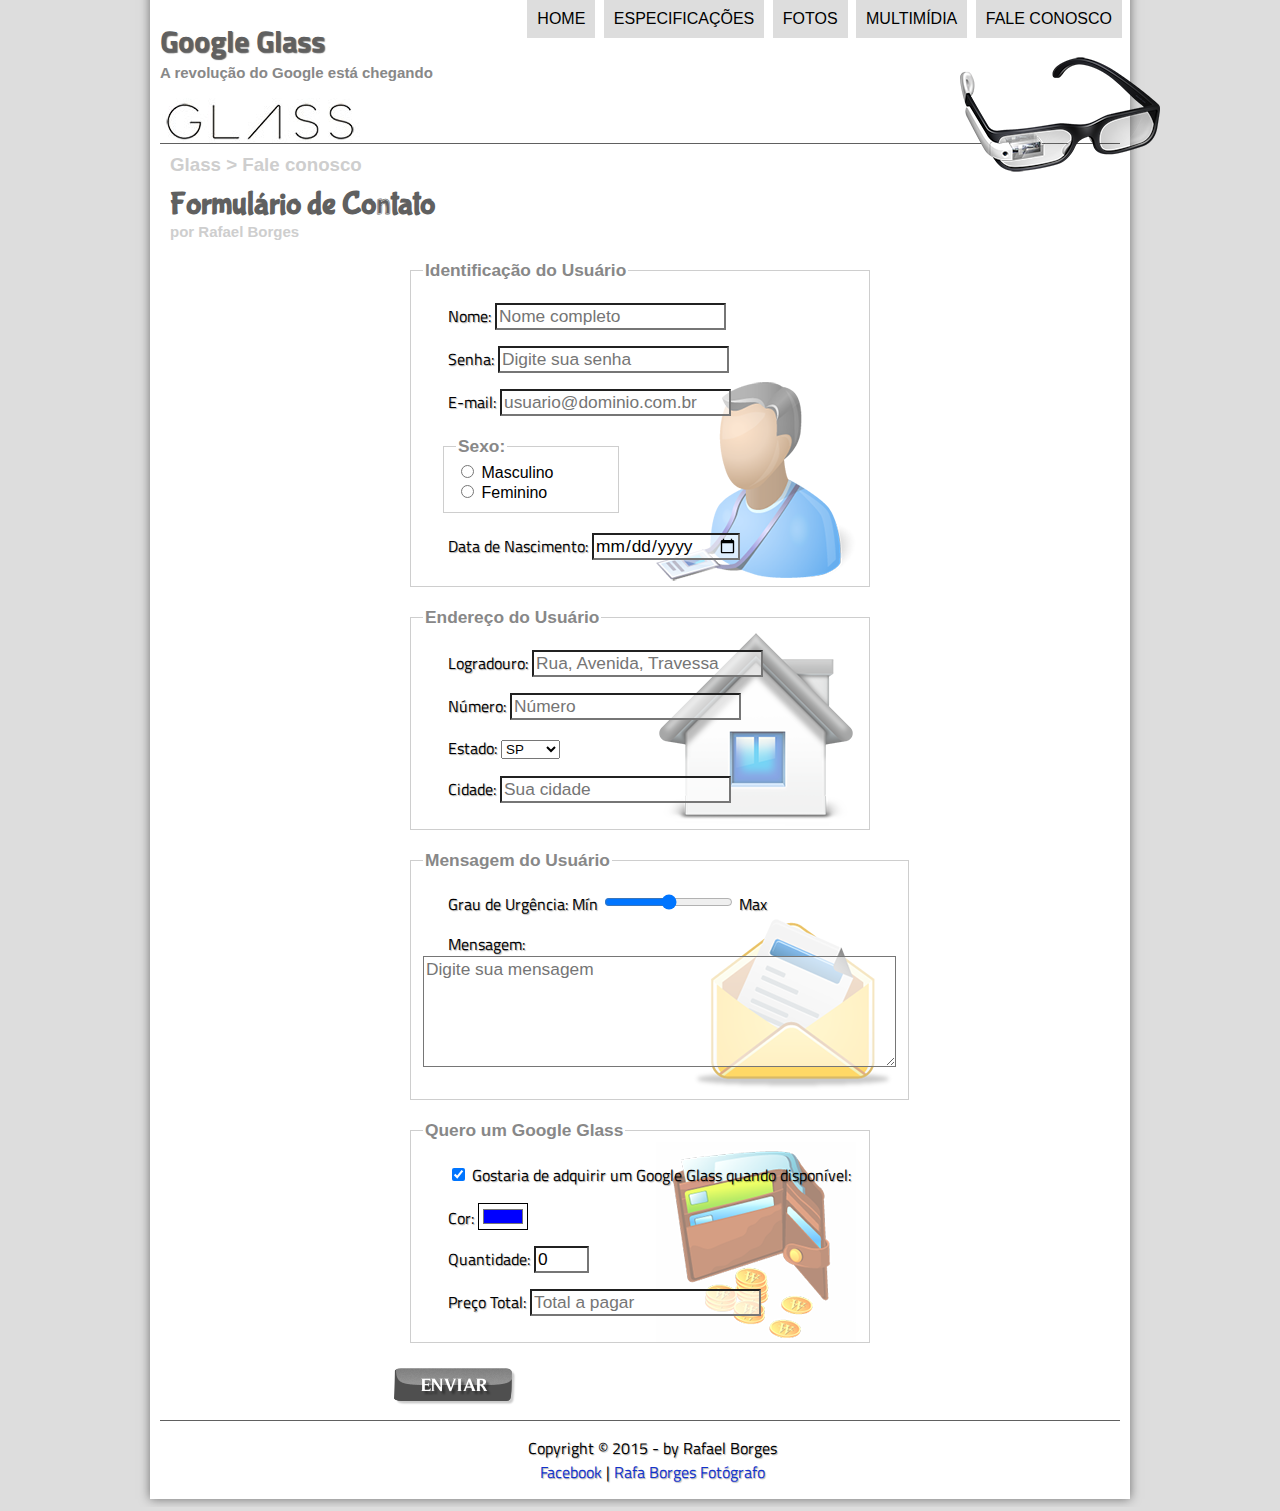
<file: html/fale-conosco.html>
<!DOCTYPE html>
<html lang="pt-br">
  <head>
    <meta charset="UTF-8" />
    <title>Minha página</title>
    <link rel="stylesheet" href="../css/estilo.css" />
    <link rel="stylesheet" href="../css/form.css" />
    <script language="javascript" src="../javascript/funcoes.js"></script>
  </head>
  <body>
    <div id="interface">
      <header id="cabecalho">
        <hgroup>
          <h1>Google Glass</h1>
          <h2>A revolução do Google está chegando</h2>
        </hgroup>
        <figure>
          <img id="icone" src="../img/glass-oculos-preto-peq.png" alt="Google Glass" />
        </figure>
        <nav id="menu">
          <h1 class="titulo-menu">Menu Principal</h1>
          <ul class="nostyle">
            <li onmouseover="mudaImg('../img/home.png')" onmouseout="mudaImg('../img/glass-oculos-preto-peq.png')"><a href="index.html">Home</a></li>
            <li onmouseover="mudaImg('../img/especificacoes.png')" onmouseout="mudaImg('../img/glass-oculos-preto-peq.png')"><a href="specs.html">Especificações</a></li>
            <li onmouseover="mudaImg('../img/fotos.png')" onmouseout="mudaImg('../img/glass-oculos-preto-peq.png')"><a href="fotos.html">Fotos</a></li>
            <li onmouseover="mudaImg('../img/multimidia.png')" onmouseout="mudaImg('../img/glass-oculos-preto-peq.png')"><a href="multimidia.html">Multimídia</a></li>
            <li onmouseover="mudaImg('../img/contato.png')" onmouseout="mudaImg('../img/glass-oculos-preto-peq.png')"><a href="fale-conosco.html">Fale conosco</a></li>
          </ul>
        </nav>
      </header>
      <section id="corpo-full">
        <article id="noticia-principal">
          <header id="cabecalho-artigo">
            <hgroup>
              <h3>Glass > Fale conosco</h3>
              <h1>Formulário de Contato</h1>
              <h2>por Rafael Borges</h2>
            </hgroup>
          </header>
          <form method="POST" id="fContato" action="mailto:rafaelbertelli89@gmail.com" oninput="calcTotal();">
            <fieldset id="usuario">
              <legend>Identificação do Usuário</legend>
              <p><label for="cNome">Nome: </label> 
              <input type="text" name="tNome" id="cNome" size="20" maxlength="30" placeholder="Nome completo" /></p>
              <p><label for="cSenha">Senha: </label>
              <input type="password" name="tSenha" id="cSenha" size="20" maxlength="8" placeholder="Digite sua senha" /></p>
              <p><label for="cEmail">E-mail: </label>
              <input type="e-mail" name="tEmail" id="cEmail" size="20" maxlength="50" placeholder="usuario@dominio.com.br" /></p>
              <fieldset id="sexo">
                <legend>Sexo: </legend>
                  <input type="radio" name="rSexo" id="cMasc" />
                  <label for="cMasc">Masculino</label><br/>
                  <input type="radio" name="rSexo" id="cFem" />
                  <label for="cFem">Feminino</label>
              </fieldset>
              <p><label for="cNasc">Data de Nascimento: </label>
              <input type="date" name="tNasc" id="cNasc" size="20" maxlength="10" placeholder="xx/yy/zzzz" /></p>
            </fieldset>
            <fieldset id="endereco">
              <legend>Endereço do Usuário</legend>
                  <p><label for="cLogra">Logradouro: </label>
                  <input type="text" name="tLogra" id="cLogra" size="20" maxlength="40" placeholder="Rua, Avenida, Travessa" /></p>
                  <p><label for="cNum">Número: </label>
                  <input type="text" name="tNum" id="cNum" size="20" maxlength="6" placeholder="Número" min="0" max="999999" /></p>
                  <p><label for="cEst">Estado: </label>
                  <select name="tEst" id="cEst">
                    <optgroup label="Sudeste">
                      <option>SP</option>
                      <option>MG</option>
                      <option>ES</option>
                      <option>RJ</option>
                    </optgroup>
                    <optgroup label="Sul">
                      <option>RS</option>
                      <option>SC</option>
                      <option>PR</option>
                    </optgroup>
                  </select></p>
                  <p><label for="cCidade">Cidade: </label>
                  <input type="text" name="tCidade" id="cCidade" size="20" maxlength="20" placeholder="Sua cidade" list="cidades" /></p>
                  <datalist id="cidades">
                    <option value="Angra dos Reis"></option>
                    <option value="Paraty"></option>
                    <option value="Rio de Janeiro"></option>
                    <option value="Santo André"></option>
                    <option value="São Bernardo"></option>
                    <option value="São Paulo"></option>
                  </datalist>
            </fieldset>
            <fieldset id="msg">
              <legend>Mensagem do Usuário</legend>
                  <p><label for="cUrg">Grau de Urgência: </label>
                  Mín <input type="range" min="0" max="10" step="1" /> Max</p>
                  <p><label for="cMsg">Mensagem: </label>
                  <textarea name="tMsg" id="cMsg" placeholder="Digite sua mensagem" cols="45" rows="5"></textarea></p>
            </fieldset>
            <fieldset id="pedido">
              <legend>Quero um Google Glass</legend>
                  <p><input type="checkbox" name="tPed" id="cPed" checked />
                  <label for="cPed" id="cbPedido">Gostaria de adquirir um Google Glass quando disponível: </label></p>
                  <p><label for="cCor">Cor: </label>
                  <input type="color" name="tCor" id="cCor" value="#0000FF" /></p>
                  <p><label for="cQtdd">Quantidade: </label>
                  <input type="number" name="tQtdd" id="cQtdd" min="0" max="9" value="0"></p>
                  <p><label for="cPreco">Preço Total: </label>
                  <input type="text" name="tTot" id="cTot" placeholder="Total a pagar" readonly></p> 
            </fieldset>
            <input type="image" name="tEnviar" id="cEnviar" src="../img/botao-enviar.png" />
          </form>
        </article>
      </section>
      <footer id="rodape">
        <p>Copyright &copy; 2015 - by Rafael Borges</p>
        <p>
          <a href="https://www.facebook.com/rafaelbertelli89" target="_blank"> Facebook</a> |
          <a href="https://www.facebook.com/rafaborgesfotografo" target="_blank">Rafa Borges Fotógrafo</a>
        </p>
      </footer>
    </div>
  </body>
</html>
</file>
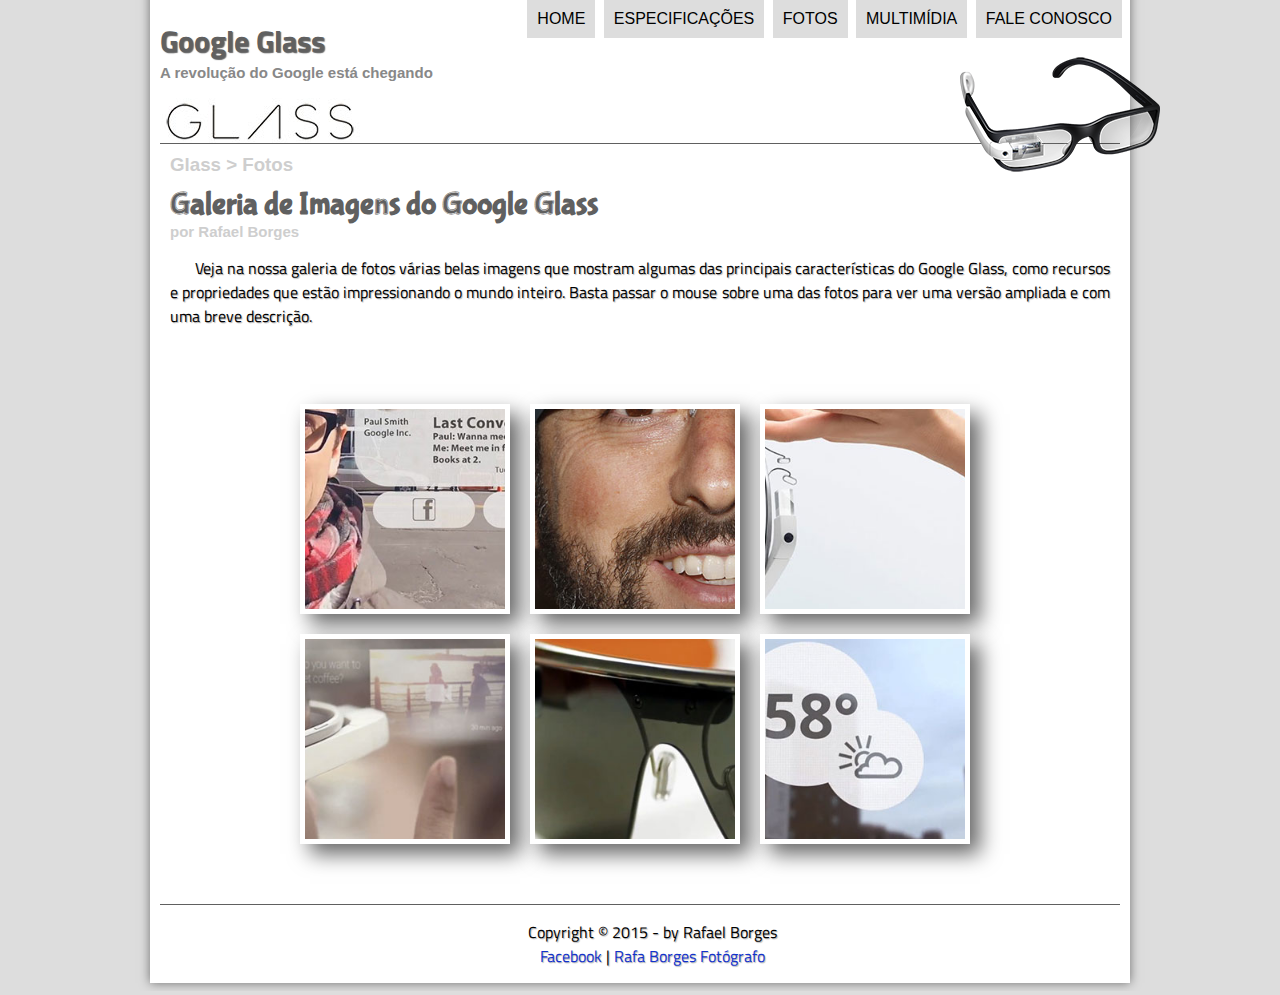
<file: html/fotos.html>
<!DOCTYPE html>

<html lang="pt-br">
  <head>
    <meta charset="utf-8" />
    <title>Minha página</title>
    <link rel="stylesheet" href="../css/estilo.css" />
    <link rel="stylesheet" href="../css/fotos.css" />
    <script language="javascript" src="../javascript/funcoes.js"></script>
  </head>
  <body>
    <div id="interface">
      <header id="cabecalho">
        <hgroup>
          <h1>Google Glass</h1>
          <h2>A revolução do Google está chegando</h2>
        </hgroup>
        <figure>
          <img id="icone" src="../img/glass-oculos-preto-peq.png" alt="Google Glass" />
        </figure>
        <nav id="menu">
          <h1 class="titulo-menu">Menu Principal</h1>
          <ul class="nostyle">
            <li onmouseover="mudaImg('../img/home.png')" onmouseout="mudaImg('../img/glass-oculos-preto-peq.png')"><a href="index.html">Home</a></li>
            <li onmouseover="mudaImg('../img/especificacoes.png')" onmouseout="mudaImg('../img/glass-oculos-preto-peq.png')"><a href="specs.html">Especificações</a></li>
            <li onmouseover="mudaImg('../img/fotos.png')" onmouseout="mudaImg('../img/glass-oculos-preto-peq.png')"><a href="fotos.html">Fotos</a></li>
            <li onmouseover="mudaImg('../img/multimidia.png')" onmouseout="mudaImg('../img/glass-oculos-preto-peq.png')"><a href="multimidia.html">Multimídia</a></li>
            <li onmouseover="mudaImg('../img/contato.png')" onmouseout="mudaImg('../img/glass-oculos-preto-peq.png')"><a href="fale-conosco.html">Fale conosco</a></li>
          </ul>
        </nav>
      </header>
      <section id="corpo-full">
        <article id="noticia-principal">
          <header id="cabecalho-artigo">
            <hgroup>
              <h3>Glass > Fotos</h3>
              <h1>Galeria de Imagens do Google Glass</h1>
              <h2>por Rafael Borges</h2>
            </hgroup>
          </header>
          <p>Veja na nossa galeria de fotos várias belas imagens que mostram algumas das principais características do Google Glass, como recursos e propriedades que estão impressionando o mundo inteiro. Basta passar o mouse sobre uma das fotos para ver uma versão ampliada e com uma breve descrição.<p>
          <ul id="album-fotos">
            <li id="foto01"><span>Agenda e lembretes</span></li>
            <li id="foto02"><span>Sergey Brin usando o Glass</span></li>
            <li id="foto03"><span>Leve e compacto</span></li>
            <li id="foto04"><span>Sensação de uma tela de 50"</span></li>
            <li id="foto05"><span>Vários tipos de lente</span></li>
            <li id="foto06"><span>Informações importantes</span></li>
          </ul>
        </article>
      </section>
      <footer id="rodape">
        <p>Copyright &copy; 2015 - by Rafael Borges</p>
        <p>
          <a href="https://www.facebook.com/rafaelbertelli89" target="_blank"> Facebook</a> |
          <a href="https://www.facebook.com/rafaborgesfotografo" target="_blank">Rafa Borges Fotógrafo</a>
        </p>
      </footer>
    </div>
  </body>
</html>
</file>
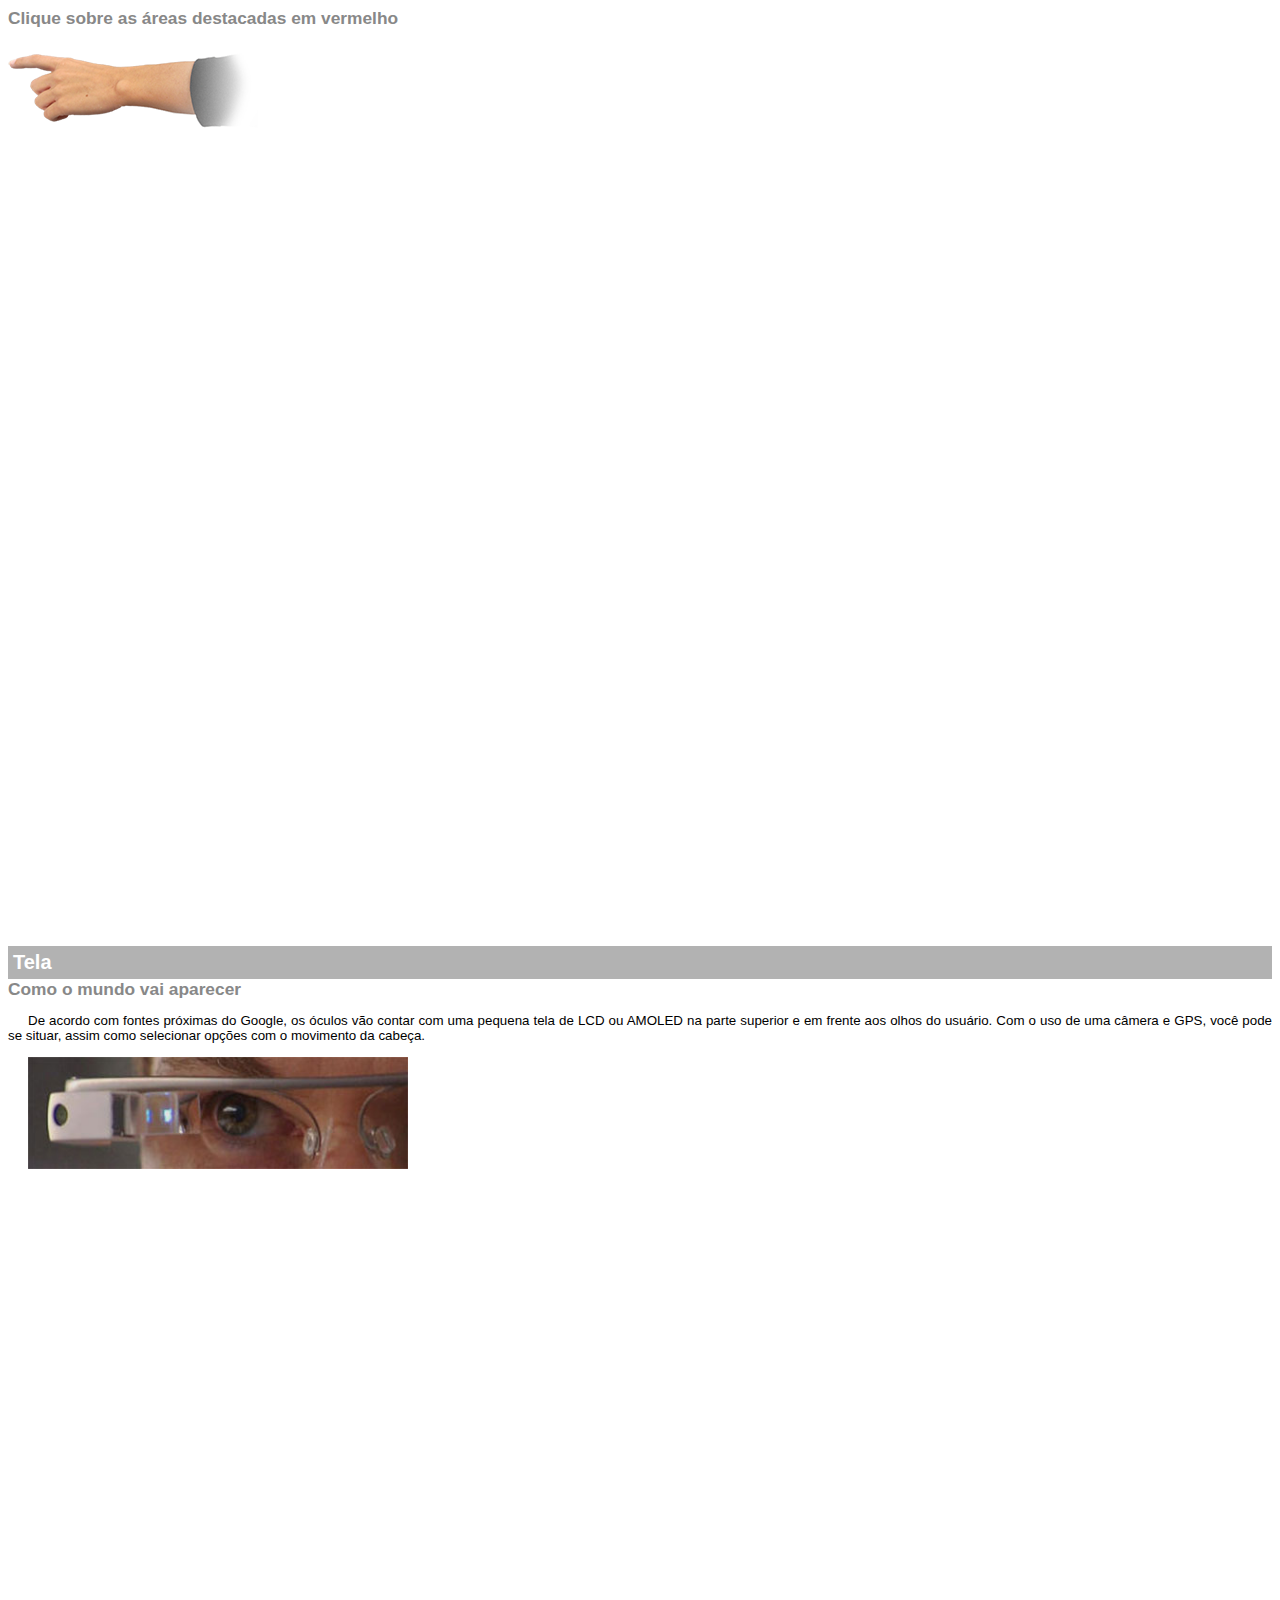
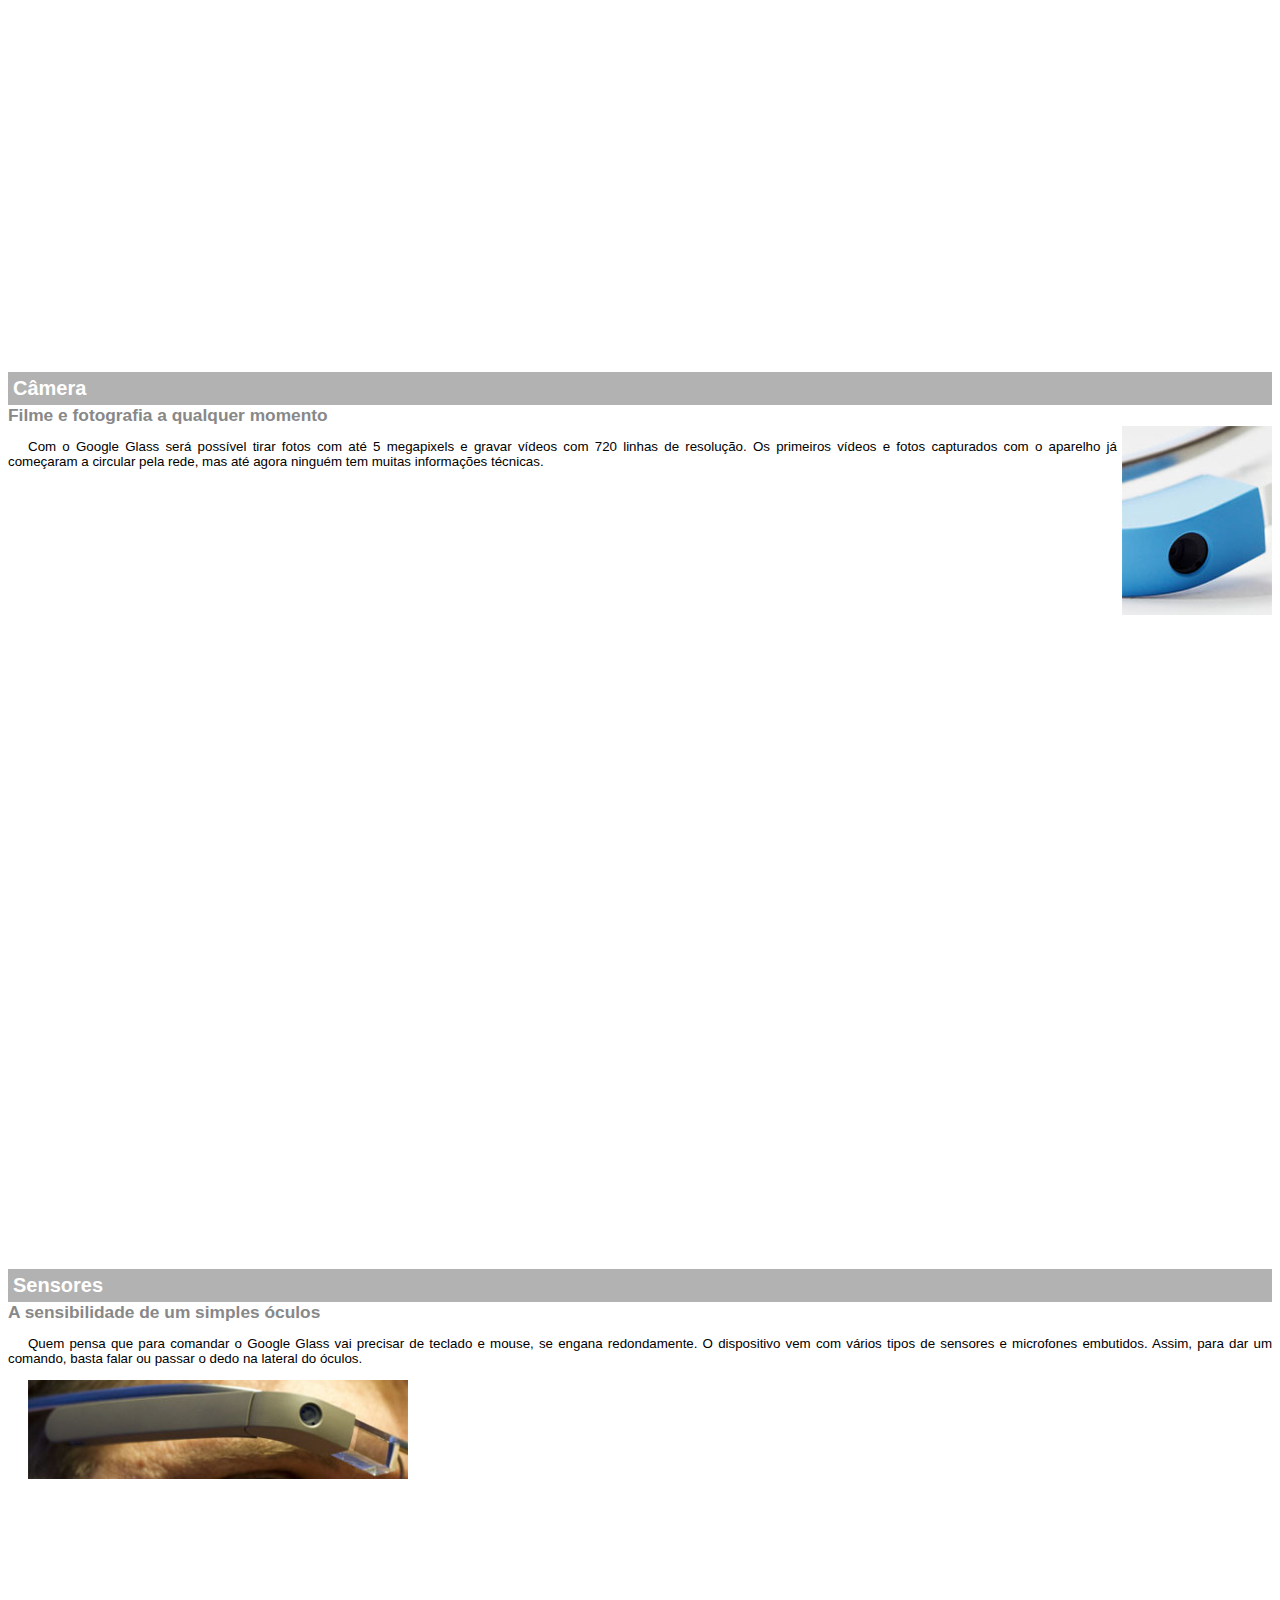
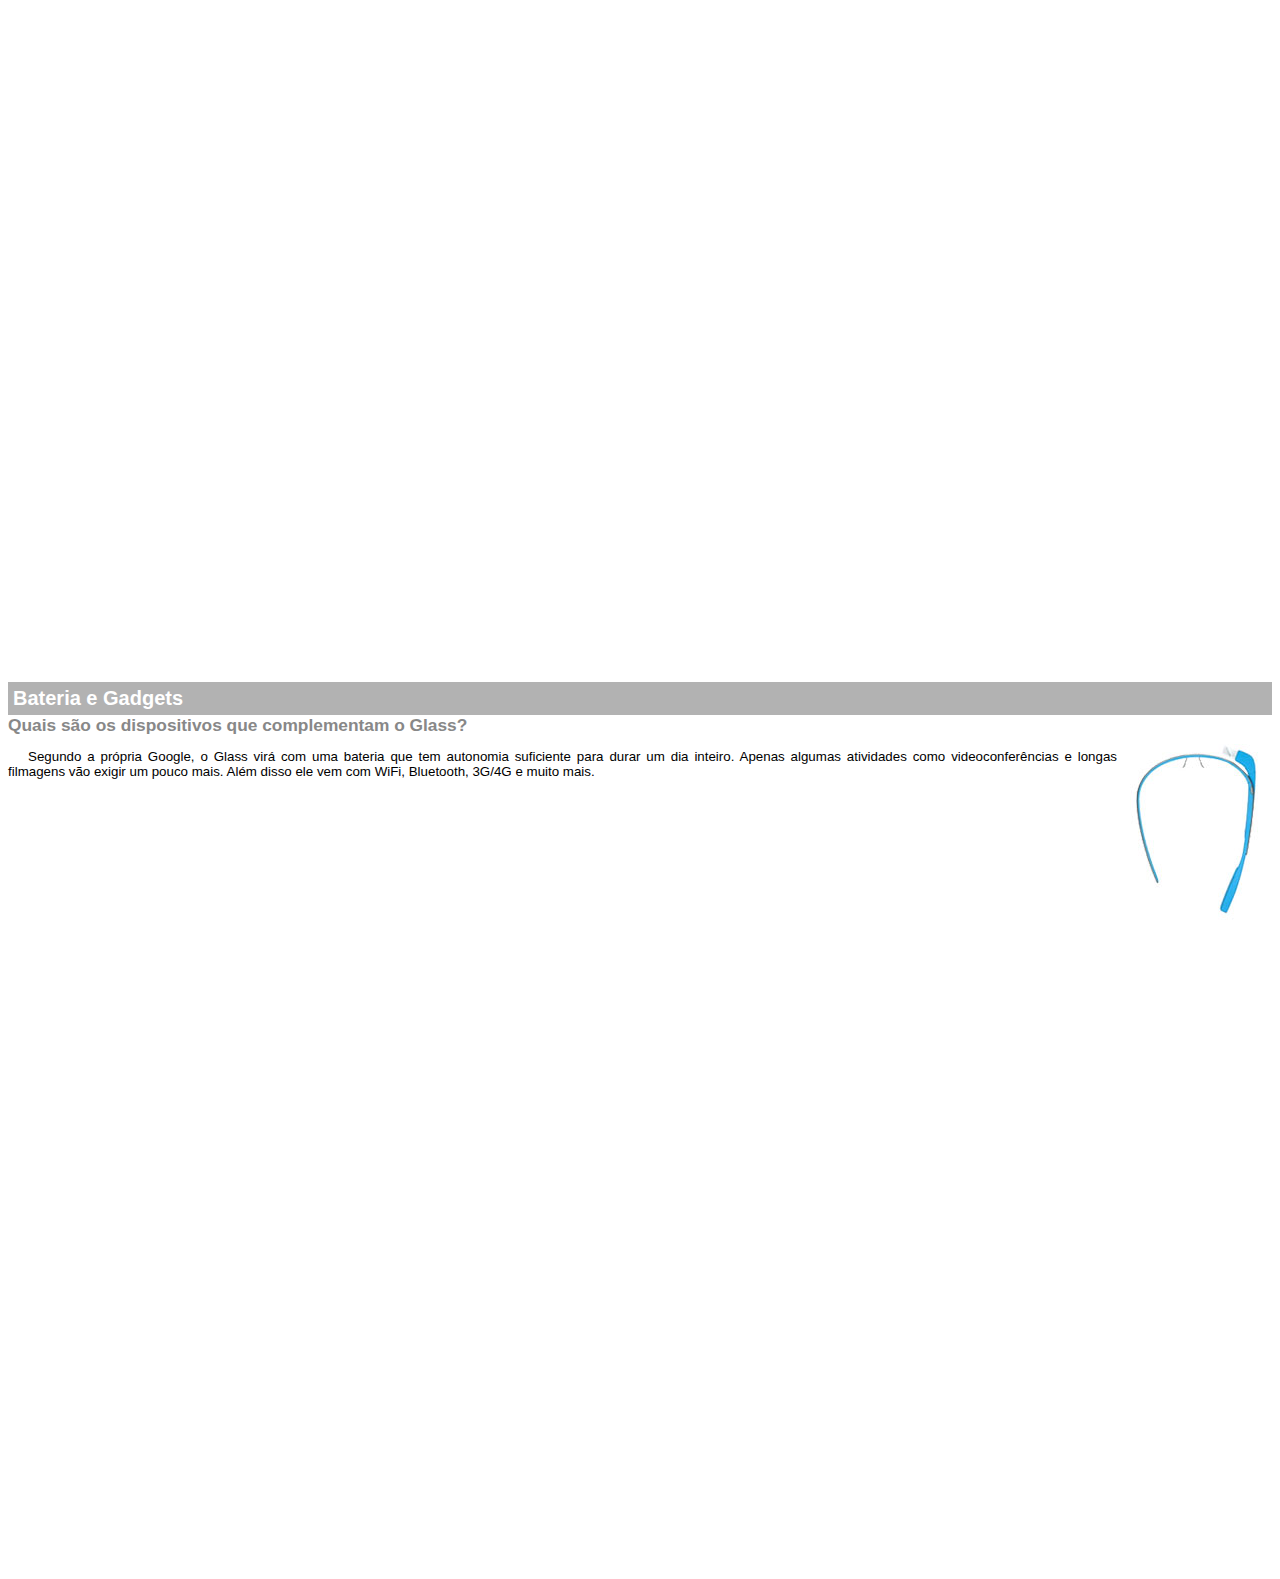
<file: html/google-glass.html>
<!DOCTYPE html>

<html lang="pt-br">
  <head>
    <meta charset="utf-8" />
    <title>Minha página</title>
    <!-- <link rel="stylesheet" href="../css/specs.css" /> -->
    <style type="text/css">
      body section#frame {
        font-family: 'Titillium Web', sans-serif;
        font-size: 10pt;
      }
      p {
        text-align: justify;
        text-indent: 20px;
      }
      article h1 {
        font-size: 15pt;
        color: #ffffff;
        background-color: rgba(0,0,0,0.3);
        padding: 5px;
        margin: 0
      }
      article h2 {
        font-size: 13pt;
        color: #888888;
        margin: 0;
      }
      article {
        margin-bottom: 800px;

      }
       img.img-dir {
        float: right;
        clear: both;
        margin-left: 5px;
       }
    </style>
    <script language="javascript" src="../javascript/funcoes.js"></script>
  </head>
  <body>
    <section id="frame">
      <article id="topo">
        <header>
          <h2>Clique sobre as áreas destacadas em vermelho</h2>
        </header>
        <img src="../img/mao.png" alt="Click nas áreas do Google Glass">
      </article>
      <article id="tela">
        <header>
          <h1>Tela</h1>
          <h2>Como o mundo vai aparecer</h2>
        </header>
        <p>De acordo com fontes próximas do Google, os óculos vão contar com uma pequena tela de LCD ou AMOLED na parte superior e em frente aos olhos do usuário. Com o uso de uma câmera e GPS, você pode se situar, assim como selecionar opções com o movimento da cabeça.<p>
        <img src="../img/det-tela.jpg" alt="Tela do Google Glass" width="380">
      </article>
      <article id="camera">
        <header>
          <h1>Câmera</h1>
          <h2>Filme e fotografia a qualquer momento</h2>
        </header>
        <img src="../img/det-camera.jpg" alt="Câmera do Google Glass" class="img-dir">
        <p>Com o Google Glass será possível tirar fotos com até 5 megapixels e gravar vídeos com 720 linhas de resolução. Os primeiros vídeos e fotos capturados com o aparelho já começaram a circular pela rede, mas até agora ninguém tem muitas informações técnicas.<p>
      </article>
      <article id="sensores">
        <header>
          <h1>Sensores</h1>
          <h2>A sensibilidade de um simples óculos</h2>
        </header>
        <p>Quem pensa que para comandar o Google Glass vai precisar de teclado e mouse, se engana redondamente. O dispositivo vem com vários tipos de sensores e microfones embutidos. Assim, para dar um comando, basta falar ou passar o dedo na lateral do óculos.<p>
        <img src="../img/det-touch.jpg" alt="Sensores Google Glass" width="380">
      </article>
      <article id="bateria-gadgets">
        <header>
          <h1>Bateria e Gadgets</h1>
          <h2>Quais são os dispositivos que complementam o Glass?</h2>
        </header>
        <img src="../img/det-bateria.jpg" alt="Bateria e Gadgets do Google Glass" class="img-dir">
        <p>Segundo a própria Google, o Glass virá com uma bateria que tem autonomia suficiente para durar um dia inteiro. Apenas algumas atividades como videoconferências e longas filmagens vão exigir um pouco mais. Além disso ele vem com WiFi, Bluetooth, 3G/4G e muito mais.</p>
      </article>
    </section>
  </body>
</html>
</file>
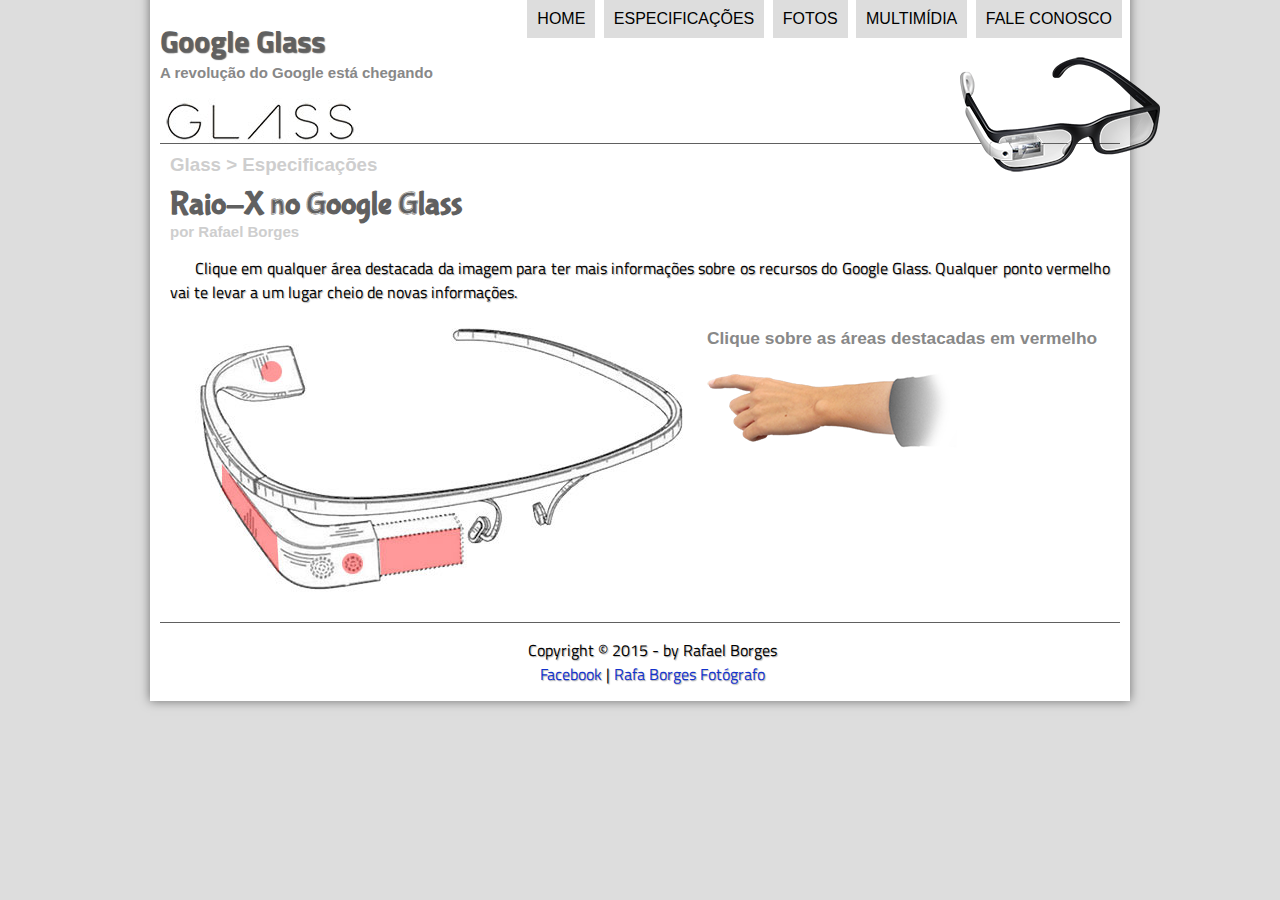
<file: html/specs.html>
<!DOCTYPE html>

<html lang="pt-br">
  <head>
    <meta charset="utf-8" />
    <title>Minha página</title>
    <link rel="stylesheet" href="../css/estilo.css" />
    <link rel="stylesheet" href="../css/specs.css" />
    <script language="javascript" src="../javascript/funcoes.js"></script>
  </head>
  <body>
    <div id="interface">
      <header id="cabecalho">
        <hgroup>
          <h1>Google Glass</h1>
          <h2>A revolução do Google está chegando</h2>
        </hgroup>
        <figure>
          <img id="icone" src="../img/glass-oculos-preto-peq.png" alt="Google Glass" />
        </figure>
        <nav id="menu">
          <h1 class="titulo-menu">Menu Principal</h1>
          <ul class="nostyle">
            <li onmouseover="mudaImg('../img/home.png')" onmouseout="mudaImg('../img/glass-oculos-preto-peq.png')"><a href="index.html">Home</a></li>
            <li onmouseover="mudaImg('../img/especificacoes.png')" onmouseout="mudaImg('../img/glass-oculos-preto-peq.png')"><a href="specs.html">Especificações</a></li>
            <li onmouseover="mudaImg('../img/fotos.png')" onmouseout="mudaImg('../img/glass-oculos-preto-peq.png')"><a href="fotos.html">Fotos</a></li>
            <li onmouseover="mudaImg('../img/multimidia.png')" onmouseout="mudaImg('../img/glass-oculos-preto-peq.png')"><a href="multimidia.html">Multimídia</a></li>
            <li onmouseover="mudaImg('../img/contato.png')" onmouseout="mudaImg('../img/glass-oculos-preto-peq.png')"><a href="fale-conosco.html">Fale conosco</a></li>
          </ul>
        </nav>
      </header>
      <section id="corpo-full">
        <article id="noticia-principal">
          <header id="cabecalho-artigo">
            <hgroup>
              <h3>Glass > Especificações</h3>
              <h1>Raio-X no Google Glass</h1>
              <h2>por Rafael Borges</h2>
            </hgroup>
          </header>
          <p>Clique em qualquer área destacada da imagem para ter mais informações sobre os recursos do Google Glass. Qualquer ponto vermelho vai te levar a um lugar cheio de novas informações.<p>
          <img src="../img/glass-esquema-marcado.jpg" alt="Este é o Google Glass" usemap="#meu-mapa" width="500">
          <map name="meu-mapa">
            <area shape="poly" coords="182,219, 265,207, 267,243, 185,256" href="google-glass.html#tela" target="janela">
            <area shape="circle" coords="158,243, 10" href="google-glass.html#camera" target="janela">
            <area shape="circle" coords="77,52, 10" href="google-glass.html#bateria-gadgets" target="janela">
            <area shape="poly" coords="28,143, 83,216, 84,252, 27,168" href="google-glass.html#sensores" target="janela">
          </map>
          <iframe src="google-glass.html" name="janela" id="frame-specs" width="410"></iframe>
        </article>
      </section>
      <footer id="rodape">
        <p>Copyright &copy; 2015 - by Rafael Borges</p>
        <p>
          <a href="https://www.facebook.com/rafaelbertelli89" target="_blank"> Facebook</a> |
          <a href="https://www.facebook.com/rafaborgesfotografo" target="_blank">Rafa Borges Fotógrafo</a>
        </p>
      </footer>
    </div>
  </body>
</html>
</file>
<file: css/estilo.css>
@charset "UTF-8";
@import 'https://fonts.googleapis.com/css?family=Titillium+Web';
@font-face {
  font-family: 'FonteLogo';
  src: url("../fonts/bubblegum-sans-regular.otf");
}

/* TAGs */
body {
  font-family: Arial, sans-serif; 
  background-color: #dddddd;
  color: rgba(0, 0, 0, 1);
}
p {
  font-family: 'Titillium Web', sans-serif;
  text-align: justify;
  text-indent: 25px;
  text-shadow: 1px 1px 1px rgba(0, 0, 0, 0.3);
}
p a {
  text-decoration: none;
}

/* Global */
.negrito {
  font-weight: bold;
}
.nostyle {
  list-style: none;
}
section#corpo-full {
    display: block;
    padding-left: 10px;
    padding-right: 10px;
}
article#noticia-principal p {
  clear: both;
}

/* Menu */
h1.titulo-menu {
  display: none;
}
nav#menu {
  display: block; 
}
nav#menu ul {
  list-style: none;
  text-transform: uppercase;
  position: absolute;
  top: -6px;
  right: 6px;
}
nav#menu li {
  display: inline-block;
  background-color: #dddddd;
  padding: 10px;
  margin: 2px;
  transition: background-color 1s;
}
nav#menu li:hover {
  background-color: #606060;
}
nav#menu li:hover a {
  color: #fff;
}
nav#menu a {
  color: #000000;
  text-decoration: none;
}
nav#menu a:hover {
  color: #fff;
}

/* Menu Imagens */
header#cabecalho img#icone {
  position: absolute;
  right: -30px;
  top: 65px;
}
header#cabecalho {
  border-bottom: 1px #606060 solid;
  height: 125px;
  background: url("../img/glass-logo-peq.jpg") no-repeat 0px 80px;
}
header#cabecalho h1 {
  font-family: 'Titillium Web', sans-serif;
  font-size: 30px;
  color: #606060;
  text-shadow: 1px 1px 1px rgba(0,0,0,0.6);
  padding: 0;
  margin-bottom: 0;
}
header#cabecalho h2 {
  font-family: Arial, sans-serif;
  color: #888888;
  font-size: 15px;
  padding: 0;
  margin: 0;
}

/* Imagem */
figure.foto-legenda {
  position: relative;
  max-width: 600px;
  border: 8px solid #fff;
  box-shadow: 1px 1px 4px #000;
}
figure.foto-legenda img {
  max-width: 100%;
  height: auto;
}
figure.foto-legenda figcaption {
  opacity: 0;
  position: absolute;
  top: 0px;
  background-color: rgba(0, 0, 0, 0.4);
  color: #fff;
  width: 100%;
  height: 99%;
  padding: 10px;
  box-sizing: border-box;
  transition: opacity 1s;
}
  figure.foto-legenda:hover figcaption {
    opacity: 1;
  }

/* Interfaces */
div#interface {
  width: 960px;
  background-color: #ffffff;
  margin: -20px auto 0;
  box-shadow: 0px 0px 10px rgba(0,0,0,0.5);
  padding: 10px;
  position: relative;
}

/* Seções */
section#corpo {
  display: block;
  width: 600px;
  float: left;
  border-right: 1px solid #606060;
  padding-left: 10px;
  padding-right: 15px;
}
aside#lateral {
  display: block;
  width: 301px;
  float: right;
  padding-left: 15px;
  padding-right: 7px;
}
footer#rodape {
  clear: both;
  border-top: 1px solid #606060;
}
footer#rodape p {
  text-align: center;
  margin: 0;
}
footer#rodape p:first-child {
  margin-top: 15px;
}
footer#rodape p:last-child {
  margin-bottom: 5px;
}
footer#rodape a:link {
  text-decoration: none;
  color: #1232cc;
}
footer#rodape a:visited {
  text-decoration: none;
  color: #3550a8;
}
footer#rodape a:hover {
  text-decoration: none;
  color: #3337f5;
}
footer#rodape a:active {
  text-decoration: none;
  color: #f86d05;
}

/* Tabela */
table#tabela {
  border: 1px solid #606060;
  border-spacing: 0;
  margin-left: auto;
  margin-right: auto;
  margin-bottom: 20px;
}
table#tabela caption {
  color: #888888;
  font-weight: bolder;
}
table#tabela caption span {
  font-size: 12px;
  color: #000;
  display: block;
  float: right;
  margin-top: 3px;
}
table#tabela td {
  border: 1px solid #606060;
  padding: 10px;
  text-align: right;
}
table#tabela td.tabela-esq {
  background: #606060;
  color: #fff;
  font-weight: bold;
  text-align: right;
  vertical-align: top;
}
table#tabela td.tabela-dir {
  background: #cecece;
  text-align: left;
}

/* Títulos do cabecalho */
header#cabecalho-artigo h1 {
  font-family: 'FonteLogo', sans-serif;
  color: #606060;
  margin-top: 10px;
  margin-bottom: 0;
}
header#cabecalho-artigo h2 {
  color: #cecece;
  margin: 0;
  padding: 0;
  font-size: 15px;
}
header#cabecalho-artigo h3 {
  color: #cecece;
  margin-top: 10px;
  margin-bottom: 0px;
}
header#cabecalho-artigo h3 span {
  display: block;
  float: right;
  color: #606060;
  margin: 0 0 5px 0;
  padding: 0;
  font-size: 12px
}

/* Títulos do conteúdo principal */
article#noticia-principal p {
  clear: both;
}
article#noticia-principal h2.titulo-corpo {
  font-size: 20px;
  background: #dedede;
  color: #606060;
  padding: 3px 0 3px 15px;
  margin-top: 2px;
  border-radius: 5px;
  box-shadow: 1px 1px 5px rgba(0,0,0,0.3);
  clear: both;
}

/* Conteúdo lateral */
aside#lateral article#noticia-secundaria {
  background: #dedede;
  padding: 2px 15px 2px;
  box-shadow: 0px 0px 10px rgba(0,0,0,0.5);
  margin-top: 19px;
}
aside#lateral article#noticia-secundaria h1 {
  font-family: 'FonteLogo', sans-serif;
  font-size: 20px;
  color: #606060;

}
aside#lateral article#noticia-secundaria h2.colado {
  border-top-left-radius: 5px;
  border-top-right-radius: 5px;
  border-bottom-left-radius: 0;
  border-bottom-right-radius: 0; 
  margin-bottom: -1px;
}

aside#lateral article#noticia-secundaria h2 {
  background: #606060;
  font-size: 15px;
  color: #fff;
  padding: 5px;
  padding: 5px 0 5px 15px;
  margin: 10px 0;
  border-radius: 5px;
}

/* Controle dos vídeos */
video.filme {
    display: block;
    margin: 0 auto 20px;  
}

video.filme-lateral {
  width: 100%;
}
</file>
<file: css/form.css>
@charset "UTF-8";

form {
	width: 500px;
	margin: 0 auto;
}
input, textarea {
	font-family: sans-serif;;
	font-weight: normal;
	font-size: 13pt;
	background-color: rgba(255,255,255,0.6);
}
input:hover, textarea:hover {
	background-color: #dddddd;
	opacity: 0.6;
}
legend {
	color: #888888;
	font-weight: bold;
	font-size: 13pt;
	font-family: sans-serif;
}
fieldset {
	border: 1px solid #cecece;
	margin: 20px;
}
fieldset#sexo {
	width: 150px;
}
fieldset#usuario {
	background: url("../img/icone-contato.png") no-repeat 95% 95%;
}
fieldset#endereco {
	background: url("../img/icone-endereco.png") no-repeat 95% 95%;
}
fieldset#msg {
	background: url("../img/icone-mensagem.png") no-repeat 95% 95%;
}
fieldset#pedido {
	background: url("../img/icone-pagamento.png") no-repeat 95% 95%;
}
label#pedido {
	background-color: white;
}
</file>
<file: css/fotos.css>
@charset "UTF-8";

ul#album-fotos {
	width: 700px;
	margin: 0 auto;
	padding: 50px;
	overflow: hidden;
	list-style: none;
}
ul#album-fotos li {
	float: left;
	width: 200px;
	height: 200px;
	margin: 10px;
	border: 5px solid #fff;
	background-color: #fff;
	box-shadow: 10px 10px 20px rgba(0,0,0,0.6);
	-webkit-transition: all 0.5s ease-in;
}
ul#album-fotos li:hover {
	-webkit-transform: scale(1.5);
}

ul#album-fotos li span {
	opacity: 0;
	color: #ffffff;
	text-shadow: 1px 1px 1px #000000;
	background-color: rgba(0,0,0,0.4);
	font-size: 9pt;
	line-height: 370px;
	padding: 5px;
}
ul#album-fotos li:hover span {
	opacity: 1;
}
ul#album-fotos li#foto01 {
	background: url("../img/galeria-01.jpg") no-repeat;
	background-position: 50% 50%;
	background-size: 400px 400px;
	background-color: #ffffff;
}
ul#album-fotos li#foto01:hover {
	background-position: 0px 0px;
	background-size: 200px 200px;
}
ul#album-fotos li#foto02 {
	background: url("../img/galeria-02.jpg") no-repeat;
	background-position: 50% 50%;
	background-size: 400px 400px;
	background-color: #ffffff;
}
ul#album-fotos li#foto02:hover {
	background-position: 0px 0px;
	background-size: 200px 200px;
}
ul#album-fotos li#foto03 {
	background: url("../img/galeria-03.jpg") no-repeat;
	background-position: 50% 50%;
	background-size: 400px 400px;
	background-color: #ffffff;
}
ul#album-fotos li#foto03:hover {
	background-position: 0px 0px;
	background-size: 200px 200px;
}
ul#album-fotos li#foto04 {
	background: url("../img/galeria-04.jpg") no-repeat;
	background-position: 50% 50%;
	background-size: 400px 400px;
	background-color: #ffffff;	
}
ul#album-fotos li#foto04:hover {
	background-position: 0px 0px;
	background-size: 200px 200px;
}
ul#album-fotos li#foto05 {
	background: url("../img/galeria-05.jpg") no-repeat;
	background-position: 50% 50%;
	background-size: 400px 400px;
	background-color: #ffffff;	
}
ul#album-fotos li#foto05:hover {
	background-position: 0px 0px;
	background-size: 200px 200px;
}
ul#album-fotos li#foto06 {
	background: url("../img/galeria-06.jpg") no-repeat;
	background-position: 50% 50%;
	background-size: 400px 400px;
	background-color: #ffffff;
}
ul#album-fotos li#foto06:hover {
	background-position: 0px 0px;
	background-size: 200px 200px;
}
</file>
<file: css/specs.css>
iframe#frame-specs {
    width: 410px;
    height: 280px;
    border: none;
    overflow: hidden;
}
iframe#frame-specs::-webkit-scrollbar {
	display: none;
}
</file>
